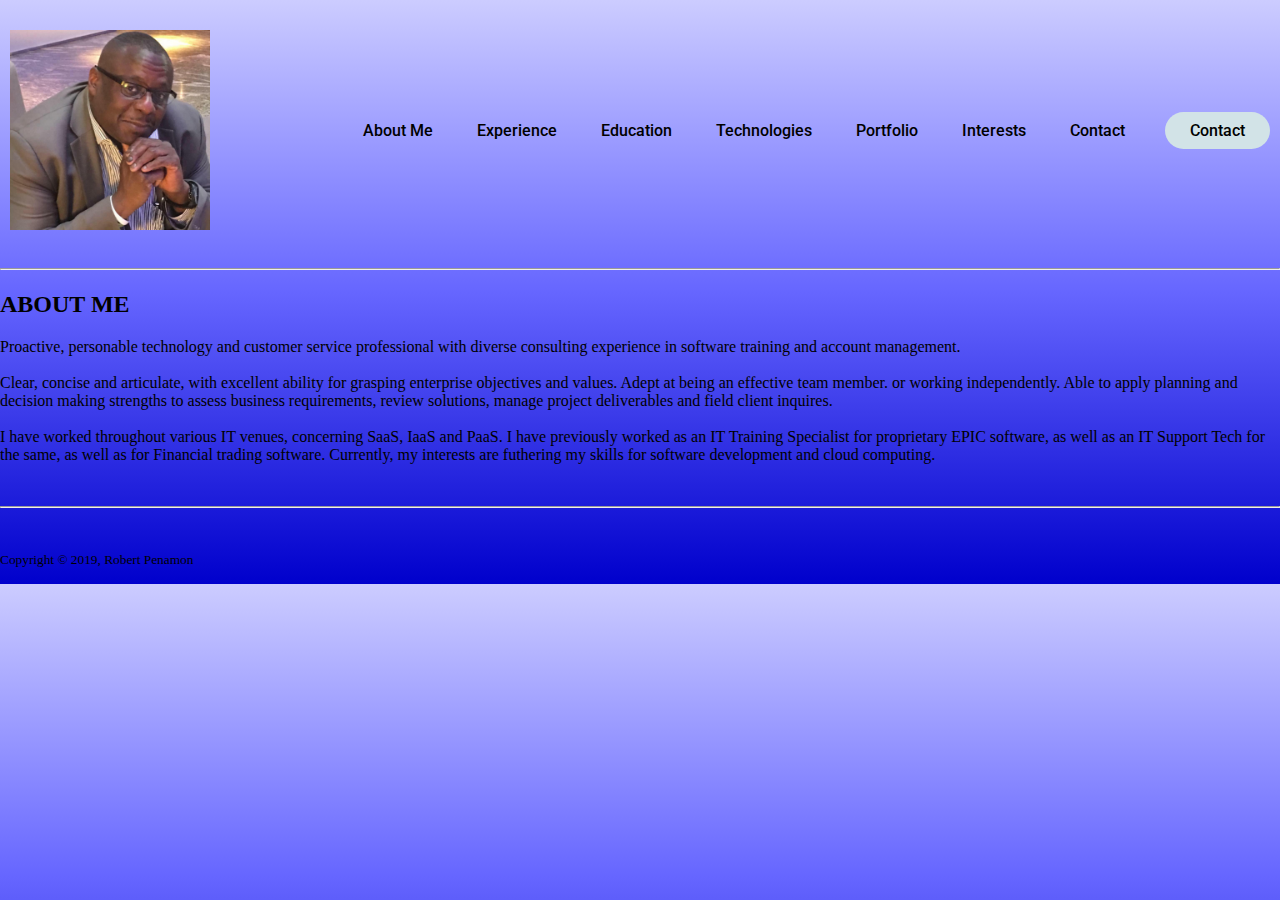
<file: aboutme.html>
<!DOCTYPE html>
<head>
    <meta charset="utf-8">
    <meta http-equiv="x-UA-Compatible" content="IE=edge">
    <title>aboutme</title>
    <meta name="description" content="">
    <meta name="viewport" content="width=device-width, initial-scale=1">
    <link rel="stylesheet" href="styles.css">

</head>
<body>
    <header>
        <img class="logo"src="robert1.jpg" alt="logo" height="200" width="200">
        <nav>
            <ul class="nav_links">
                <li><a href="aboutme.html">About Me</a></li>
                <li><a href="experience.html">Experience</a></li>
                <li><a href="education.html">Education</a></li>
                <li><a href="technologies.html">Technologies</a></li>
                <li><a href="portfolio.html">Portfolio</a></li>
                <li><a href="interests.html">Interests</a></li>
                <li><a href="contact.html">Contact</a></li>
            </ul>

        </nav>
        <a class="cta" href="#"><button>Contact</button></a>
      </header>
<hr>
   <!--The Image-->

   <h1></h1>

  <!---About Me-->
   <h1></h1>
<h2>ABOUT ME</h2>

<div>
  <P>Proactive, personable technology and customer service professional with diverse consulting experience in software training and account management.<br><br>
    Clear, concise and articulate, with excellent ability for grasping enterprise objectives and values. Adept at being an effective team member. or working independently.
    Able to apply planning and decision making strengths to assess business requirements, review solutions, manage project deliverables and field client inquires. <br><br>
    I have worked throughout various IT venues, concerning SaaS, IaaS and PaaS. I have previously worked as an IT Training Specialist for proprietary EPIC software,
     as well as an IT Support Tech for the same, as well as for Financial trading software.
     
     Currently, my interests are futhering my skills for software development and cloud computing.
    </P>
    <br>
    <hr>
 <br>
 <p>
  <small>Copyright &copy; 2019, Robert Penamon</small>
 </p>

</div>

  </body>
</html>
</file>
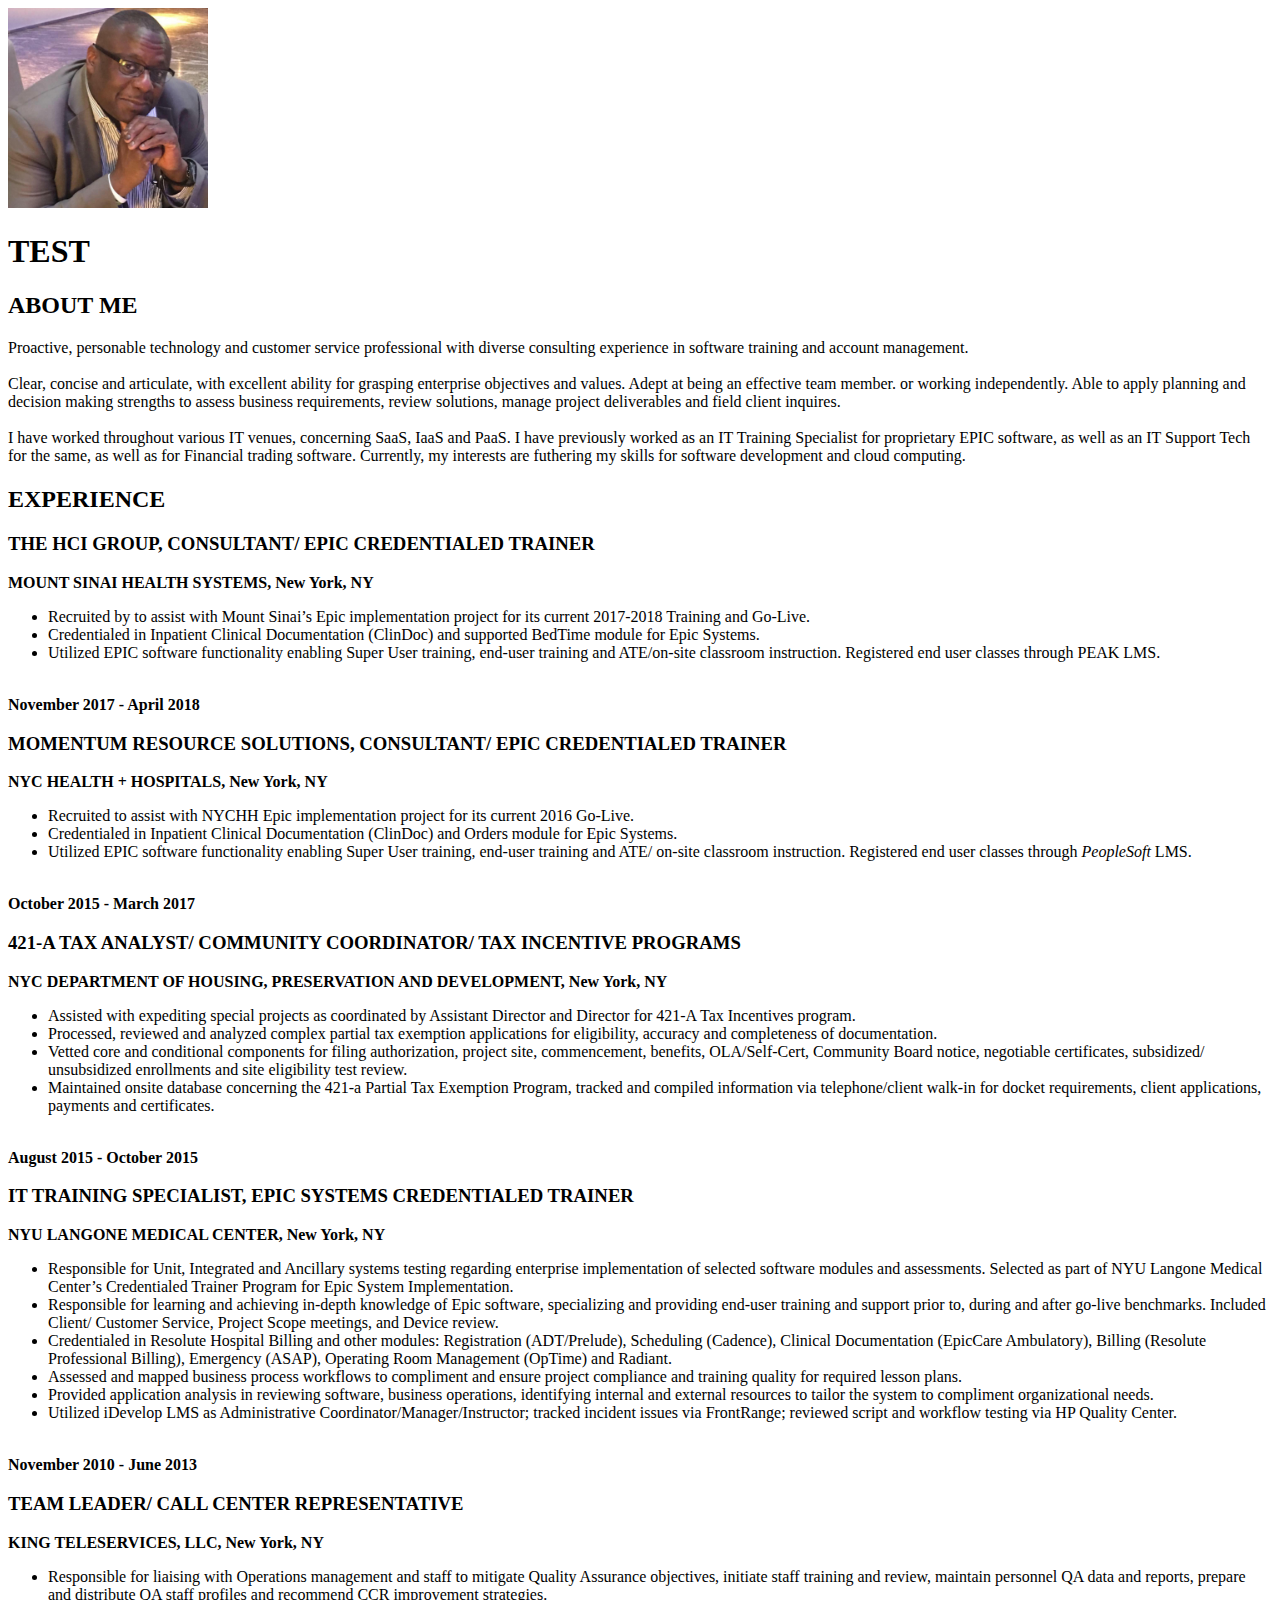
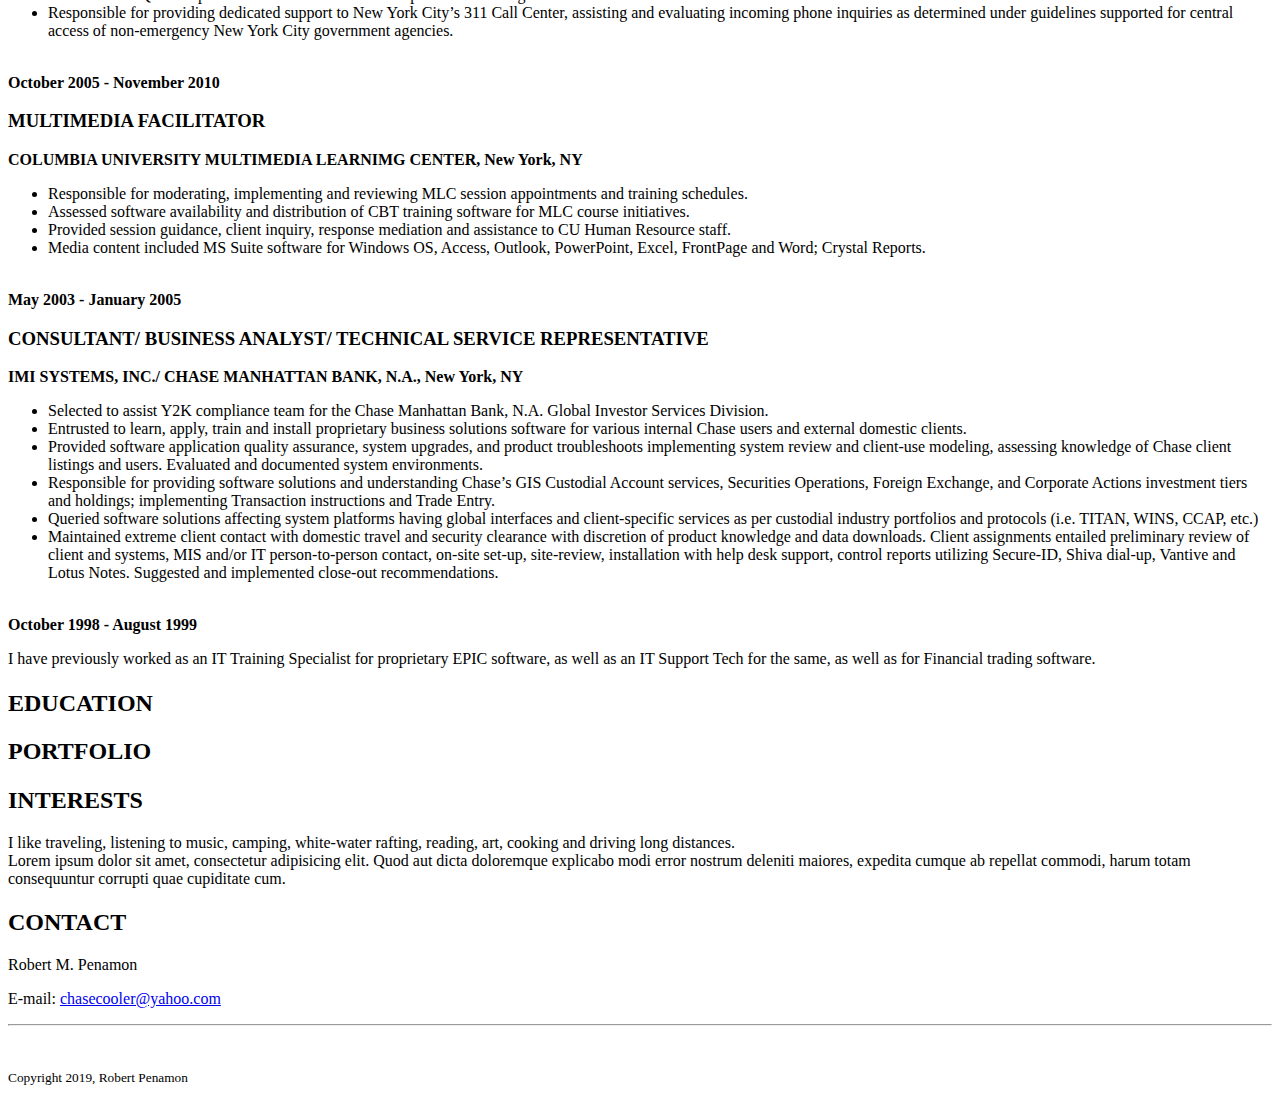
<file: aboutmetest.html>
<!DOCTYPE html>
<html lang="en" dir="ltr">
  <head>
     <meta charset="utf-8">
     <title>About Me Test</title>
    

    <style media="screen">



    </style>

  </head>

   <!--The Image-->

  <img src="robert1.jpg" alt="About Me Photo" height="200" width="200">
  <body>

   <h1>TEST</h1>


  <!---About Me-->
   <h1></h1>
<h2>ABOUT ME</h2>

<div>
  <P>Proactive, personable technology and customer service professional with diverse consulting experience in software training and account management.<br><br>
  Clear, concise and articulate, with excellent ability for grasping enterprise objectives and values. Adept at being an effective team member. or working independently.
  Able to apply planning and decision making strengths to assess business requirements, review solutions, manage project deliverables and field client inquires. <br><br>
  I have worked throughout various IT venues, concerning SaaS, IaaS and PaaS. I have previously worked as an IT Training Specialist for proprietary EPIC software,
   as well as an IT Support Tech for the same, as well as for Financial trading software.
   
   Currently, my interests are futhering my skills for software development and cloud computing.
  </P>
</div>


<!--- Experience-->
<h1></h1>

<h2>EXPERIENCE</h2>


<h3>THE HCI GROUP, CONSULTANT/ EPIC CREDENTIALED TRAINER</h3>

<div>
  <p><b>MOUNT SINAI HEALTH SYSTEMS, New York, NY</b>
    <ul>
      <li>Recruited by to assist with Mount Sinai’s Epic implementation project for its current 2017-2018 Training and Go-Live.</li>
      <li>Credentialed in Inpatient Clinical Documentation (ClinDoc) and supported BedTime module for Epic Systems.</li>
      <li>Utilized EPIC software functionality enabling Super User training, end-user training and ATE/on-site classroom instruction. Registered end user classes through PEAK LMS.</li>
    </ul>
    <br><b>November 2017 - April 2018</b>
  </p>
</div>


<h3>MOMENTUM RESOURCE SOLUTIONS, CONSULTANT/ EPIC CREDENTIALED TRAINER</h3>

<div>
  <p><b>NYC HEALTH + HOSPITALS, New York, NY</b>
    <ul>
      <li>Recruited to assist with NYCHH Epic implementation project for its current 2016 Go-Live.</li>
      <li>Credentialed in Inpatient Clinical Documentation (ClinDoc) and Orders module for Epic Systems.</li>
      <li>Utilized EPIC software functionality enabling Super User training, end-user training and ATE/ on-site classroom instruction. Registered end user classes through <i>PeopleSoft</i> LMS.</li>
    </ul>
    <br><b>October 2015 - March 2017</b>
  </p>

</div>


<h3>421-A TAX ANALYST/ COMMUNITY COORDINATOR/ TAX INCENTIVE PROGRAMS</h3>

<div>
  <p><b>NYC DEPARTMENT OF HOUSING, PRESERVATION AND DEVELOPMENT, New York, NY</b>
    <ul>
      <li>Assisted with expediting special projects as coordinated by Assistant Director and Director for 421-A Tax Incentives program.</li>
      <li>Processed, reviewed and analyzed complex partial tax exemption applications for eligibility, accuracy and completeness of documentation.</li>
      <li>Vetted core and conditional components for filing authorization, project site, commencement, benefits, OLA/Self-Cert, Community Board notice, negotiable certificates, subsidized/ unsubsidized enrollments and site eligibility test review.</li>
      <li>Maintained onsite database concerning the 421-a Partial Tax Exemption Program, tracked and compiled information via telephone/client walk-in for docket requirements, client applications, payments and certificates.</li>
    </ul>
    <br><b>August 2015 - October 2015</b>
  </p>
</div>


<h3>IT TRAINING SPECIALIST, EPIC SYSTEMS CREDENTIALED TRAINER</h3>

<div>
  <p><b>NYU LANGONE MEDICAL CENTER, New York, NY</b>
   <ul>
     <li>Responsible for Unit, Integrated and Ancillary systems testing regarding enterprise implementation of selected software modules and assessments. Selected as part of NYU Langone Medical Center’s Credentialed Trainer Program for Epic System Implementation.</li>
     <li>Responsible for learning and achieving in-depth knowledge of Epic software, specializing and providing end-user training and support prior to, during and after go-live benchmarks. Included Client/ Customer Service, Project Scope meetings, and Device review.</li>
     <li>Credentialed in Resolute Hospital Billing and other modules: Registration (ADT/Prelude), Scheduling (Cadence), Clinical Documentation (EpicCare Ambulatory), Billing (Resolute Professional Billing), Emergency (ASAP), Operating Room Management (OpTime) and Radiant.</li>
     <li>Assessed and mapped business process workflows to compliment and ensure project compliance and training quality for required lesson plans.</li>
     <li>Provided application analysis in reviewing software, business operations, identifying internal and external resources to tailor the system to compliment organizational needs.</li>
     <li>Utilized iDevelop LMS as Administrative Coordinator/Manager/Instructor; tracked incident issues via FrontRange; reviewed script and workflow testing via HP Quality Center.</li>
    </ul>
    <br><b>November 2010 - June 2013</b>
  </p>
</div>


<h3>TEAM LEADER/ CALL CENTER REPRESENTATIVE</h3>

<div>
  <p>
    <b>KING TELESERVICES, LLC, New York, NY</b>
    <ul>
      <li>Responsible for liaising with Operations management and staff to mitigate Quality Assurance objectives, initiate staff training and review, maintain personnel QA data and reports, prepare and distribute QA staff profiles and recommend CCR improvement strategies.</li>
      <li>Responsible for providing dedicated support to New York City’s 311 Call Center, assisting and evaluating incoming phone inquiries as determined under guidelines supported for central access of non-emergency New York City government agencies.</li>
    </ul>
    <br><b>October 2005 - November 2010</b>
  </p>
</div>


<h3>MULTIMEDIA FACILITATOR</h3>

<div>
  <p><b>COLUMBIA UNIVERSITY MULTIMEDIA LEARNIMG CENTER, New York, NY</b>
    <ul>
      <li>Responsible for moderating, implementing and reviewing MLC session appointments and training schedules.</li>
      <li>Assessed software availability and distribution of CBT training software for MLC course initiatives.</li>
      <li>Provided session guidance, client inquiry, response mediation and assistance to CU Human Resource staff.</li>
      <li>Media content included MS Suite software for Windows OS, Access, Outlook, PowerPoint, Excel, FrontPage and Word; Crystal Reports.</li>
    </ul>
    <br><b>May 2003 - January 2005</b>
  </p>
</div>
    
    
<h3>CONSULTANT/ BUSINESS ANALYST/ TECHNICAL SERVICE REPRESENTATIVE</h3>

<div>
  <p><b>IMI SYSTEMS, INC./ CHASE MANHATTAN BANK, N.A., New York, NY</b>
    <ul>
      <li>Selected to assist Y2K compliance team for the Chase Manhattan Bank, N.A. Global Investor Services Division.</li>
      <li>Entrusted to learn, apply, train and install proprietary business solutions software for various internal Chase users and external domestic clients.</li>
      <li>Provided software application quality assurance, system upgrades, and product troubleshoots implementing system review and client-use modeling, assessing knowledge of Chase client listings and users. Evaluated and documented system environments.</li>
      <li>Responsible for providing software solutions and understanding Chase’s GIS Custodial Account services, Securities Operations, Foreign Exchange, and Corporate Actions investment tiers and holdings; implementing Transaction instructions and Trade Entry.</li>
      <li>Queried software solutions affecting system platforms having global interfaces and client-specific services as per custodial industry portfolios and protocols (i.e. TITAN, WINS, CCAP, etc.)</li>
      <li>Maintained extreme client contact with domestic travel and security clearance with discretion of product knowledge and data downloads. Client assignments entailed preliminary review of client and systems, MIS and/or IT person-to-person contact, on-site set-up, site-review, installation with help desk support, control reports utilizing Secure-ID, Shiva dial-up, Vantive and Lotus Notes. Suggested and implemented close-out recommendations.</li>
    </ul>
    <br><b>October 1998 - August 1999</b>
  </p>
</div>


<p>I have previously worked as an IT Training Specialist for proprietary EPIC software, as well as an IT Support Tech for the same, as well as for Financial trading software.</p>

<!---Education -->
<h1></h1>
<h2>EDUCATION</h2>


<p></p>

<!---Portfolio-->

<h1></h1>
<h2>PORTFOLIO</h2>

<p></p>
<!---Interests-->

<h1></h1>
<h2>INTERESTS</h2>

<div>
  <p>I like traveling, listening to music, camping, white-water rafting, reading, art, cooking and driving long distances.
    <br>
    Lorem ipsum dolor sit amet, consectetur adipisicing elit. Quod aut dicta doloremque explicabo modi error nostrum deleniti maiores, expedita cumque ab repellat commodi, harum totam consequuntur corrupti quae cupiditate cum.
    <br>

  </p>
</div>

 <!---Contact-->
<h1></h1>
<h2>CONTACT</h2>

<p>Robert M. Penamon</p>
<p>E-mail: <a href="mailto:chasecooler@yahoo.com">chasecooler@yahoo.com</a></p>
<hr>
<br>
<p>
  <small>Copyright 2019, Robert Penamon</small>
</p>


  </body>
</html>

  </body>
</html>
</file>
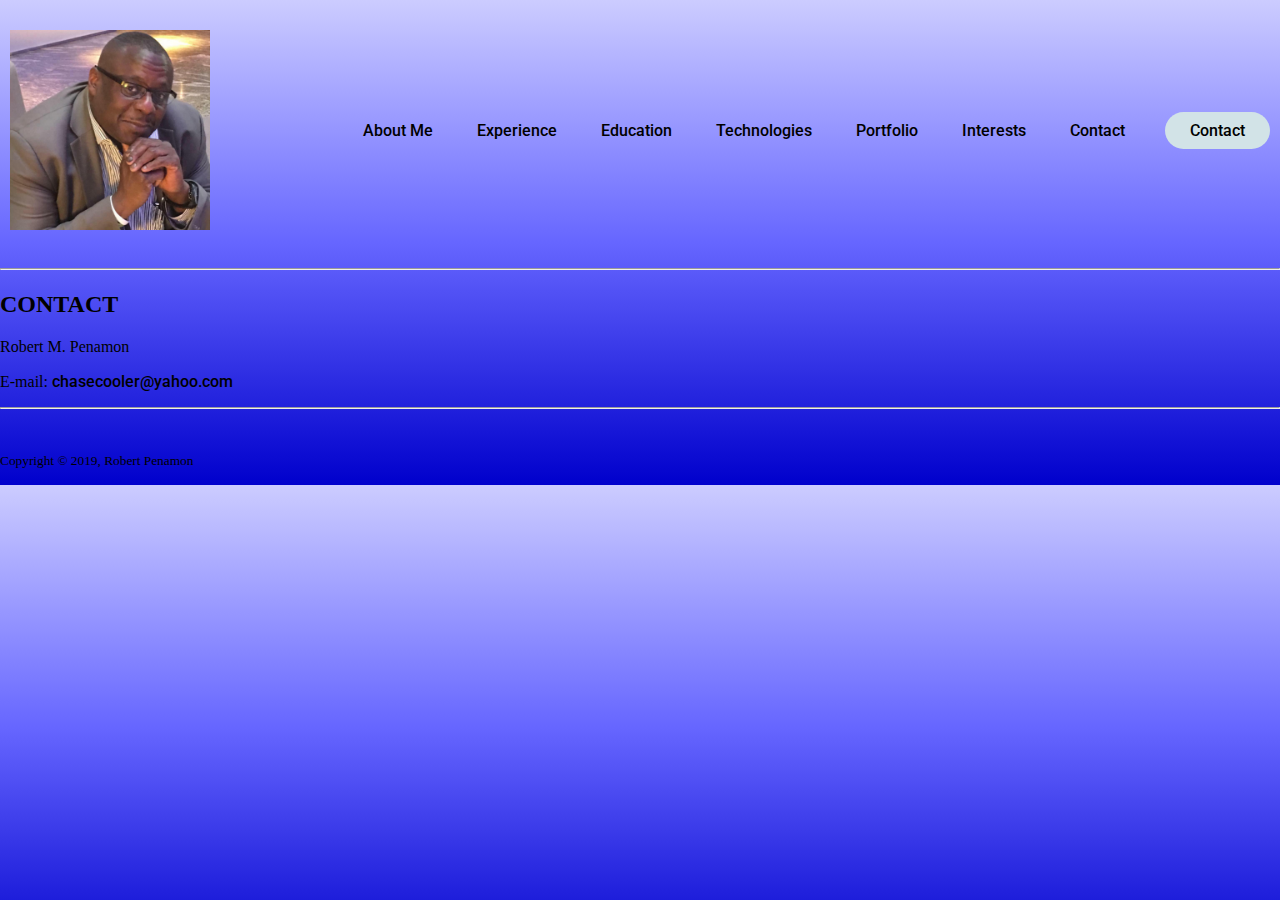
<file: contact.html>
<!DOCTYPE html>
<head>
    <meta charset="utf-8">
    <meta http-equiv="x-UA-Compatible" content="IE=edge">
    <title>contact</title>
    <meta name="description" content="">
    <meta name="viewport" content="width=device-width, initial-scale=1">
    <link rel="stylesheet" href="styles.css">

</head>
<body>
    <header>
        <img class="logo"src="robert1.jpg" alt="logo" height="200" width="200">
        <nav>
            <ul class="nav_links">
                <li><a href="aboutme.html">About Me</a></li>
                <li><a href="experience.html">Experience</a></li>
                <li><a href="education.html">Education</a></li>
                <li><a href="technologies.html">Technologies</a></li>
                <li><a href="portfolio.html">Portfolio</a></li>
                <li><a href="interests.html">Interests</a></li>
                <li><a href="contact.html">Contact</a></li>
            </ul>

        </nav>
        <a class="cta" href="#"><button>Contact</button></a>
      </header>
      <hr>

   <!--The Image-->

   <h1></h1>

  <!---Contact-->
<h1></h1>
<h2>CONTACT</h2>

<div>
 <p>Robert M. Penamon</p>
 <p>E-mail: <a href="mailto:chasecooler@yahoo.com">chasecooler@yahoo.com</a></p>
 <hr>
 <br>
 <p>
  <small>Copyright &copy; 2019, Robert Penamon</small>
 </p>
</div>

  </body>
</html>
</file>
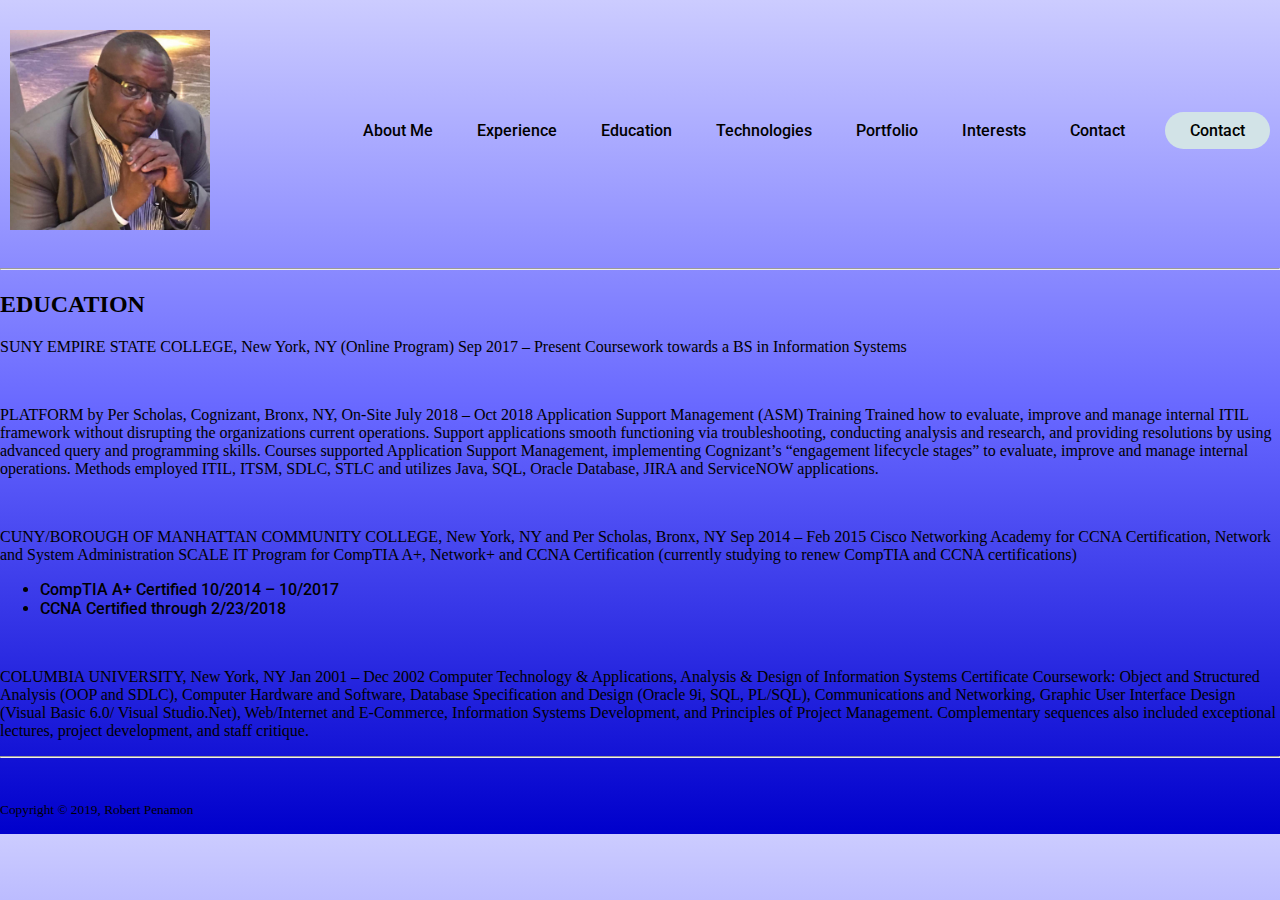
<file: education.html>
<!DOCTYPE html>
<head>
    <meta charset="utf-8">
    <meta http-equiv="x-UA-Compatible" content="IE=edge">
    <title>education</title>
    <meta name="description" content="">
    <meta name="viewport" content="width=device-width, initial-scale=1">
    <link rel="stylesheet" href="styles.css">

</head>
<body>
    <header>
        <img class="logo"src="robert1.jpg" alt="logo" height="200" width="200">
        <nav>
            <ul class="nav_links">
                <li><a href="aboutme.html">About Me</a></li>
                <li><a href="experience.html">Experience</a></li>
                <li><a href="education.html">Education</a></li>
                <li><a href="technologies.html">Technologies</a></li>
                <li><a href="portfolio.html">Portfolio</a></li>
                <li><a href="interests.html">Interests</a></li>
                <li><a href="contact.html">Contact</a></li>
            </ul>

        </nav>
        <a class="cta" href="#"><button>Contact</button></a>
      </header>
      <hr>

  <!--The Image-->

 <h1></h1>

 <!---Education -->
<h1></h1>
<h2>EDUCATION</h2>

<div>
<p>SUNY EMPIRE STATE COLLEGE, New York, NY (Online Program)					Sep 2017 – Present
    Coursework towards a BS in Information Systems</p>
<br>
  <p>
     PLATFORM by Per Scholas, Cognizant, Bronx, NY, On-Site                                                                                       July 2018 – Oct 2018
     Application Support Management (ASM) Training
     Trained how to evaluate, improve and manage internal ITIL framework without disrupting the organizations current operations. Support applications smooth functioning via troubleshooting, conducting analysis and research, and providing resolutions by using advanced query and programming skills. Courses supported Application Support Management, implementing Cognizant’s “engagement lifecycle stages” to evaluate, improve and manage internal operations. Methods employed ITIL, ITSM, SDLC, STLC and utilizes Java, SQL, Oracle Database, JIRA and ServiceNOW applications.
  </p>
<br>
  <p>
      CUNY/BOROUGH OF MANHATTAN COMMUNITY COLLEGE, New York, NY and Per Scholas, Bronx, NY	Sep 2014 – Feb 2015
      Cisco Networking Academy for CCNA Certification, Network and System Administration
      SCALE IT Program for CompTIA A+, Network+ and CCNA Certification (currently studying to renew CompTIA and CCNA certifications)
      <ul>
        <li>CompTIA A+ Certified 10/2014 – 10/2017</li>
        <li>CCNA Certified through 2/23/2018</li>
      </ul>
  </p>
<br>
<p>
    COLUMBIA UNIVERSITY, New York, NY								Jan 2001 – Dec 2002
    Computer Technology & Applications, Analysis & Design of Information Systems Certificate
    Coursework: Object and Structured Analysis (OOP and SDLC), Computer Hardware and Software, Database Specification and Design (Oracle 9i, SQL, PL/SQL), Communications and Networking, Graphic User Interface Design (Visual Basic 6.0/ Visual Studio.Net), Web/Internet and E-Commerce, Information Systems Development, and Principles of Project Management. Complementary sequences also included exceptional lectures, project development, and staff critique.
</p>

  <hr>
  <br>
  <p>
  <small>Copyright &copy; 2019, Robert Penamon</small>
  </p>
 </div>
  
  </body>
</html>
</file>
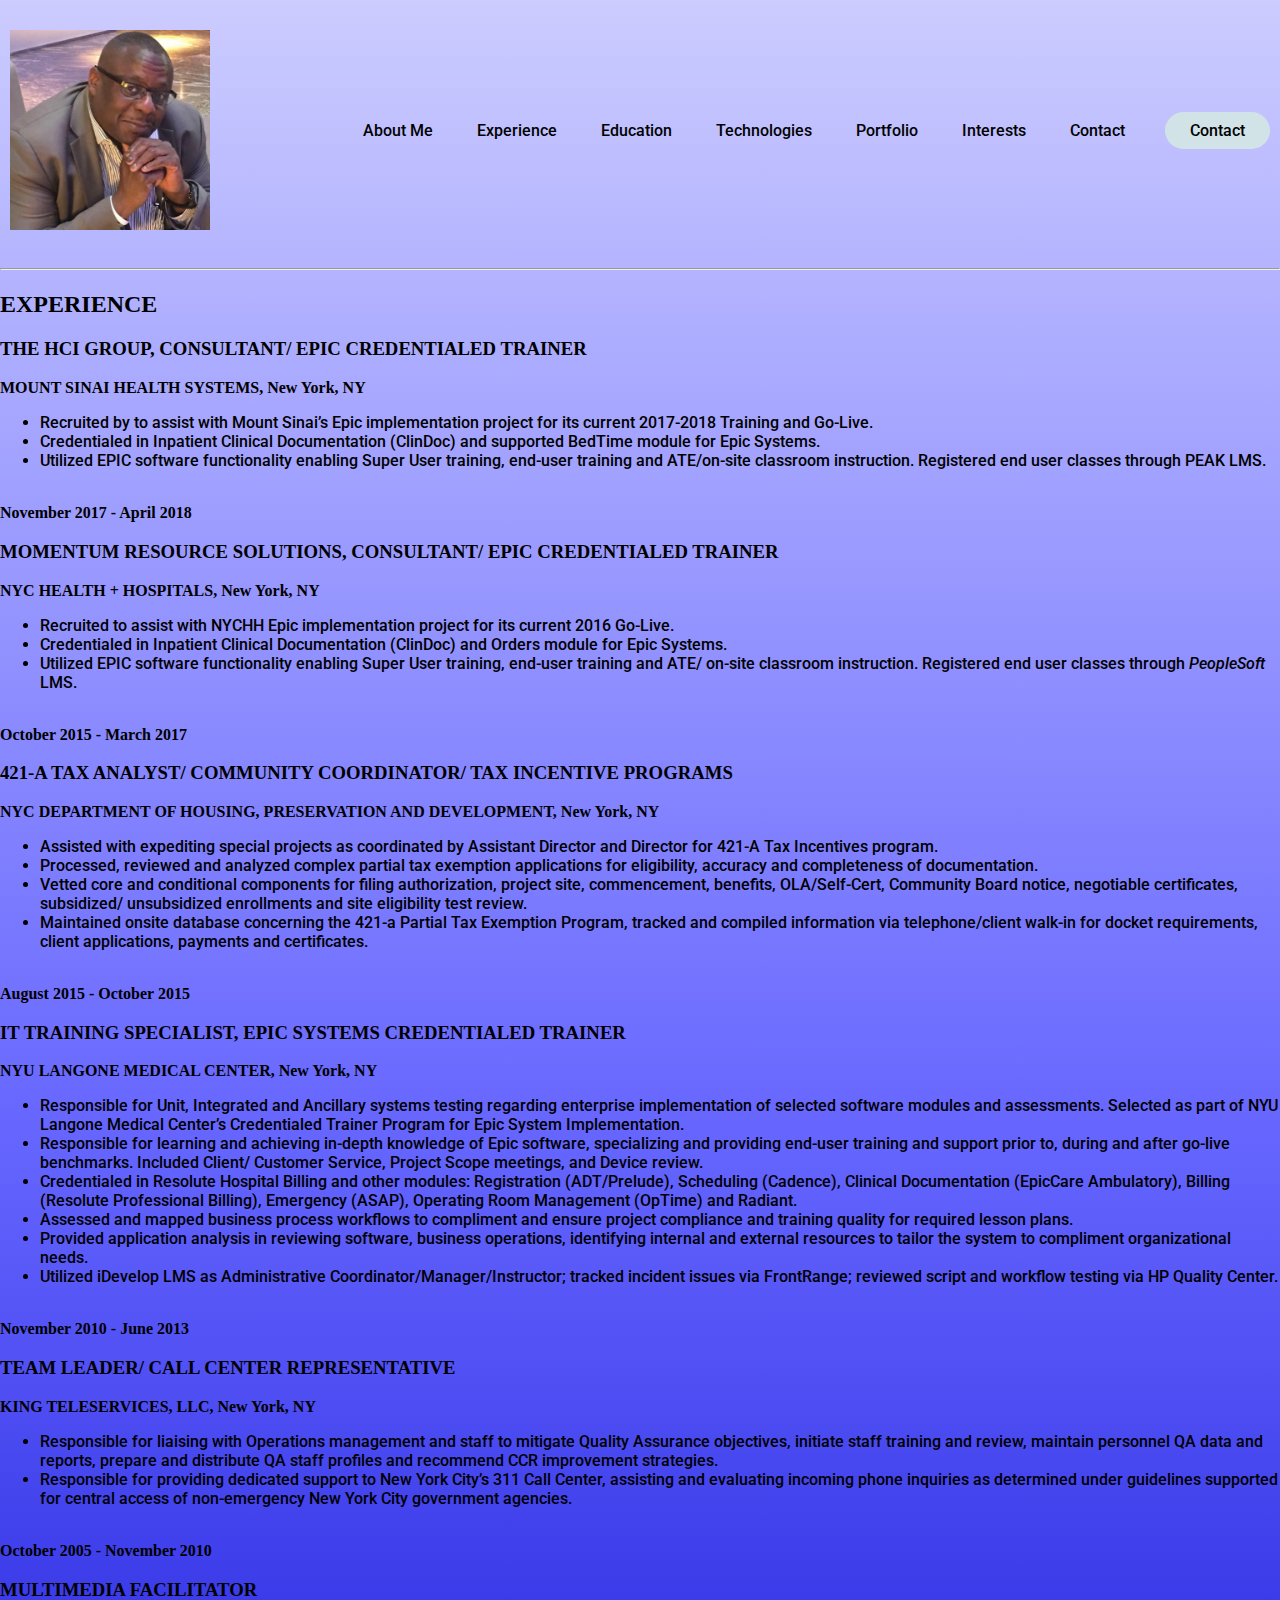
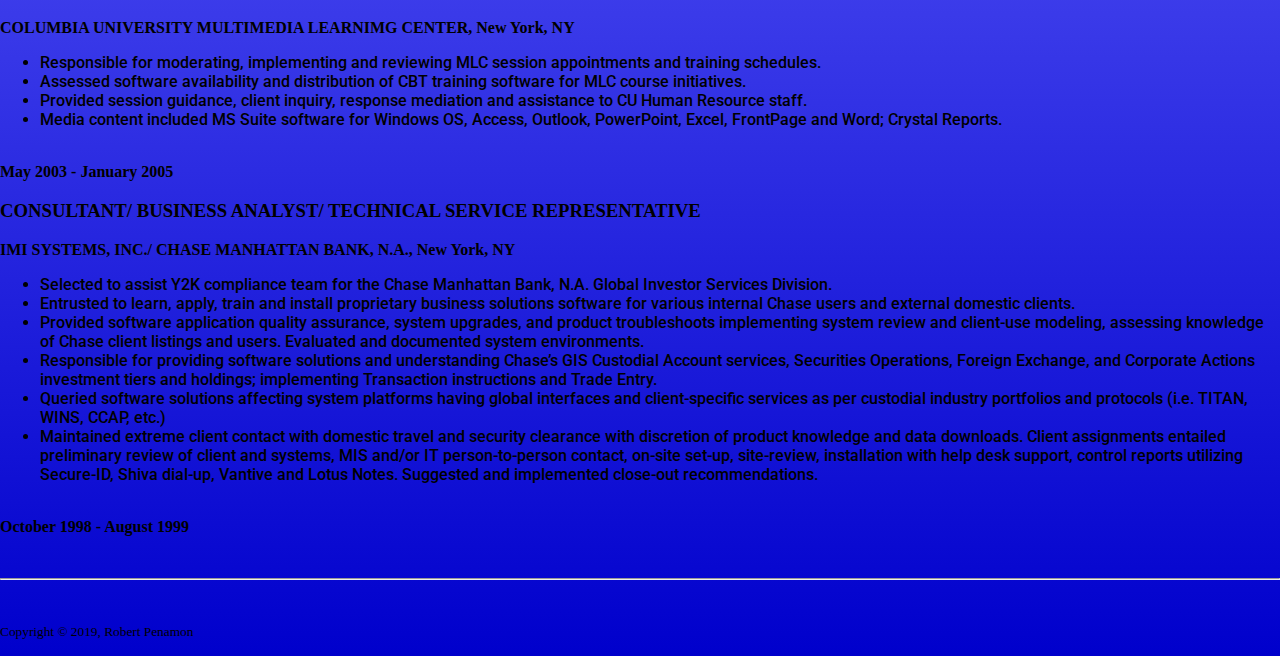
<file: experience.html>
<!DOCTYPE html>
<head>
    <meta charset="utf-8">
    <meta http-equiv="x-UA-Compatible" content="IE=edge">
    <title>experience</title>
    <meta name="description" content="">
    <meta name="viewport" content="width=device-width, initial-scale=1">
    <link rel="stylesheet" href="styles.css">

</head>
<body>
    <header>
        <img class="logo"src="robert1.jpg" alt="logo" height="200" width="200">
        <nav>
            <ul class="nav_links">
                <li><a href="aboutme.html">About Me</a></li>
                <li><a href="experience.html">Experience</a></li>
                <li><a href="education.html">Education</a></li>
                <li><a href="technologies.html">Technologies</a></li>
                <li><a href="portfolio.html">Portfolio</a></li>
                <li><a href="interests.html">Interests</a></li>
                <li><a href="contact.html">Contact</a></li>
            </ul>

        </nav>
        <a class="cta" href="#"><button>Contact</button></a>
      </header>
  <hr>

  <!--The Image-->

<h1></h1>

<!--- Experience-->
<h1></h1>

<h2>EXPERIENCE</h2>


<h3>THE HCI GROUP, CONSULTANT/ EPIC CREDENTIALED TRAINER</h3>

<div>
  <p><b>MOUNT SINAI HEALTH SYSTEMS, New York, NY</b>
    <ul>
      <li>Recruited by to assist with Mount Sinai’s Epic implementation project for its current 2017-2018 Training and Go-Live.</li>
      <li>Credentialed in Inpatient Clinical Documentation (ClinDoc) and supported BedTime module for Epic Systems.</li>
      <li>Utilized EPIC software functionality enabling Super User training, end-user training and ATE/on-site classroom instruction. Registered end user classes through PEAK LMS.</li>
    </ul>
    <br><b>November 2017 - April 2018</b>
  </p>
</div>


<h3>MOMENTUM RESOURCE SOLUTIONS, CONSULTANT/ EPIC CREDENTIALED TRAINER</h3>

<div>
  <p><b>NYC HEALTH + HOSPITALS, New York, NY</b>
    <ul>
      <li>Recruited to assist with NYCHH Epic implementation project for its current 2016 Go-Live.</li>
      <li>Credentialed in Inpatient Clinical Documentation (ClinDoc) and Orders module for Epic Systems.</li>
      <li>Utilized EPIC software functionality enabling Super User training, end-user training and ATE/ on-site classroom instruction. Registered end user classes through <i>PeopleSoft</i> LMS.</li>
    </ul>
    <br><b>October 2015 - March 2017</b>
  </p>

</div>


<h3>421-A TAX ANALYST/ COMMUNITY COORDINATOR/ TAX INCENTIVE PROGRAMS</h3>

<div>
  <p><b>NYC DEPARTMENT OF HOUSING, PRESERVATION AND DEVELOPMENT, New York, NY</b>
    <ul>
      <li>Assisted with expediting special projects as coordinated by Assistant Director and Director for 421-A Tax Incentives program.</li>
      <li>Processed, reviewed and analyzed complex partial tax exemption applications for eligibility, accuracy and completeness of documentation.</li>
      <li>Vetted core and conditional components for filing authorization, project site, commencement, benefits, OLA/Self-Cert, Community Board notice, negotiable certificates, subsidized/ unsubsidized enrollments and site eligibility test review.</li>
      <li>Maintained onsite database concerning the 421-a Partial Tax Exemption Program, tracked and compiled information via telephone/client walk-in for docket requirements, client applications, payments and certificates.</li>
    </ul>
    <br><b>August 2015 - October 2015</b>
  </p>
</div>


<h3>IT TRAINING SPECIALIST, EPIC SYSTEMS CREDENTIALED TRAINER</h3>

<div>
  <p><b>NYU LANGONE MEDICAL CENTER, New York, NY</b>
   <ul>
     <li>Responsible for Unit, Integrated and Ancillary systems testing regarding enterprise implementation of selected software modules and assessments. Selected as part of NYU Langone Medical Center’s Credentialed Trainer Program for Epic System Implementation.</li>
     <li>Responsible for learning and achieving in-depth knowledge of Epic software, specializing and providing end-user training and support prior to, during and after go-live benchmarks. Included Client/ Customer Service, Project Scope meetings, and Device review.</li>
     <li>Credentialed in Resolute Hospital Billing and other modules: Registration (ADT/Prelude), Scheduling (Cadence), Clinical Documentation (EpicCare Ambulatory), Billing (Resolute Professional Billing), Emergency (ASAP), Operating Room Management (OpTime) and Radiant.</li>
     <li>Assessed and mapped business process workflows to compliment and ensure project compliance and training quality for required lesson plans.</li>
     <li>Provided application analysis in reviewing software, business operations, identifying internal and external resources to tailor the system to compliment organizational needs.</li>
     <li>Utilized iDevelop LMS as Administrative Coordinator/Manager/Instructor; tracked incident issues via FrontRange; reviewed script and workflow testing via HP Quality Center.</li>
    </ul>
    <br><b>November 2010 - June 2013</b>
  </p>
</div>


<h3>TEAM LEADER/ CALL CENTER REPRESENTATIVE</h3>

<div>
  <p>
    <b>KING TELESERVICES, LLC, New York, NY</b>
    <ul>
      <li>Responsible for liaising with Operations management and staff to mitigate Quality Assurance objectives, initiate staff training and review, maintain personnel QA data and reports, prepare and distribute QA staff profiles and recommend CCR improvement strategies.</li>
      <li>Responsible for providing dedicated support to New York City’s 311 Call Center, assisting and evaluating incoming phone inquiries as determined under guidelines supported for central access of non-emergency New York City government agencies.</li>
    </ul>
    <br><b>October 2005 - November 2010</b>
  </p>
</div>


<h3>MULTIMEDIA FACILITATOR</h3>

<div>
  <p><b>COLUMBIA UNIVERSITY MULTIMEDIA LEARNIMG CENTER, New York, NY</b>
    <ul>
      <li>Responsible for moderating, implementing and reviewing MLC session appointments and training schedules.</li>
      <li>Assessed software availability and distribution of CBT training software for MLC course initiatives.</li>
      <li>Provided session guidance, client inquiry, response mediation and assistance to CU Human Resource staff.</li>
      <li>Media content included MS Suite software for Windows OS, Access, Outlook, PowerPoint, Excel, FrontPage and Word; Crystal Reports.</li>
    </ul>
    <br><b>May 2003 - January 2005</b>
  </p>
</div>
    
    
<h3>CONSULTANT/ BUSINESS ANALYST/ TECHNICAL SERVICE REPRESENTATIVE</h3>

<div>
  <p><b>IMI SYSTEMS, INC./ CHASE MANHATTAN BANK, N.A., New York, NY</b>
    <ul>
      <li>Selected to assist Y2K compliance team for the Chase Manhattan Bank, N.A. Global Investor Services Division.</li>
      <li>Entrusted to learn, apply, train and install proprietary business solutions software for various internal Chase users and external domestic clients.</li>
      <li>Provided software application quality assurance, system upgrades, and product troubleshoots implementing system review and client-use modeling, assessing knowledge of Chase client listings and users. Evaluated and documented system environments.</li>
      <li>Responsible for providing software solutions and understanding Chase’s GIS Custodial Account services, Securities Operations, Foreign Exchange, and Corporate Actions investment tiers and holdings; implementing Transaction instructions and Trade Entry.</li>
      <li>Queried software solutions affecting system platforms having global interfaces and client-specific services as per custodial industry portfolios and protocols (i.e. TITAN, WINS, CCAP, etc.)</li>
      <li>Maintained extreme client contact with domestic travel and security clearance with discretion of product knowledge and data downloads. Client assignments entailed preliminary review of client and systems, MIS and/or IT person-to-person contact, on-site set-up, site-review, installation with help desk support, control reports utilizing Secure-ID, Shiva dial-up, Vantive and Lotus Notes. Suggested and implemented close-out recommendations.</li>
    </ul>
    <br><b>October 1998 - August 1999</b>
  </p>
  <br>
  <hr>
  <br>
  <p>
   <small>Copyright &copy; 2019, Robert Penamon</small>
  </p>

</div>

  </body>
</html>
</file>
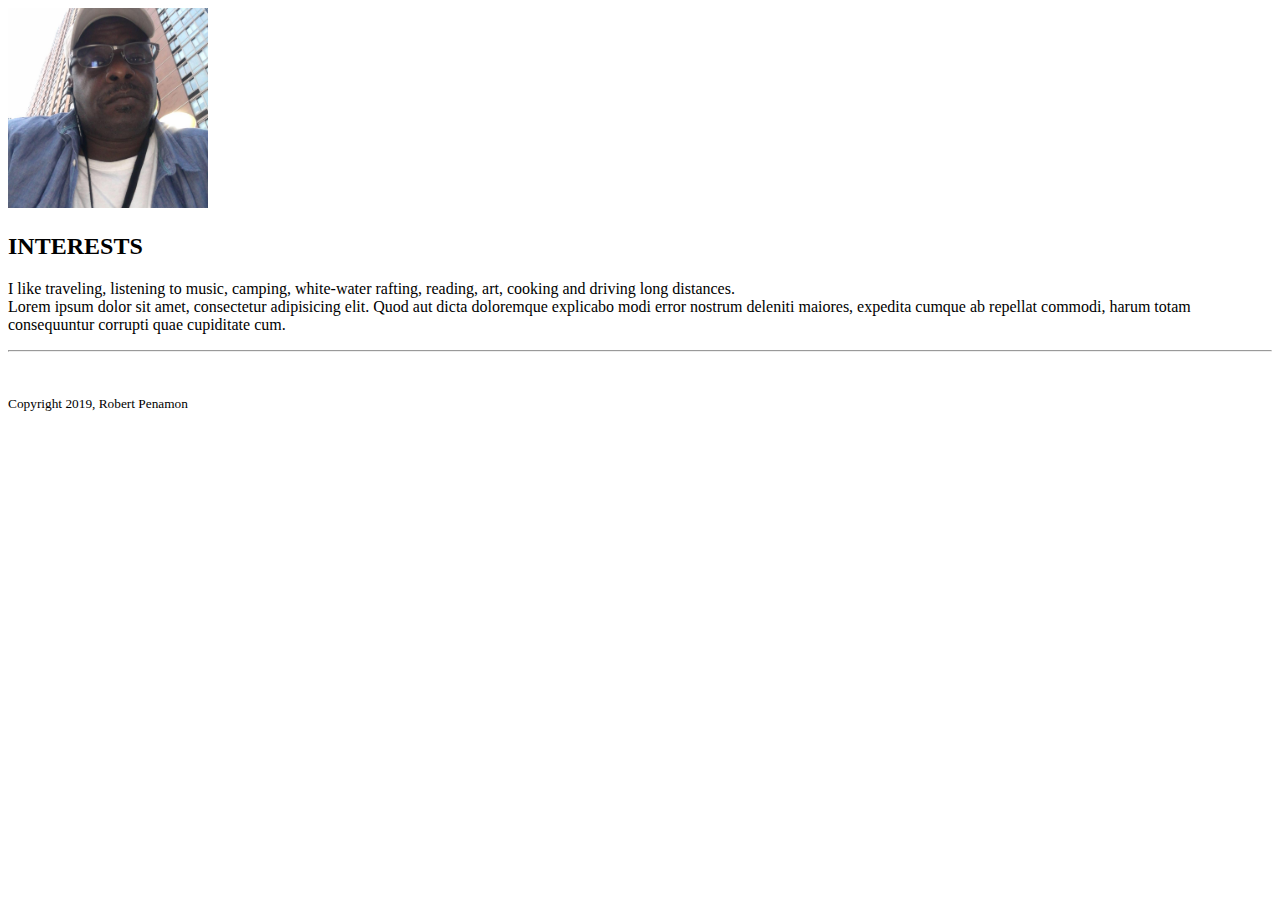
<file: interests.html>
<!DOCTYPE html>
<html lang="en" dir="ltr">
  <head>
     <meta charset="utf-8">
     <title>Interests</title>
    

    <style media="screen">



    </style>

  </head>

   <!--The Image-->

  <img src="robert5.jpg" alt="About Me Photo" height="200" width="200">
  <body>

   <h1></h1>


  <!---Interests-->

<h1></h1>
<h2>INTERESTS</h2>

<div>
  <p>I like traveling, listening to music, camping, white-water rafting, reading, art, cooking and driving long distances.
    <br>
    Lorem ipsum dolor sit amet, consectetur adipisicing elit. Quod aut dicta doloremque explicabo modi error nostrum deleniti maiores, expedita cumque ab repellat commodi, harum totam consequuntur corrupti quae cupiditate cum.
    <br>
  </p>
  <hr>
 <br>
 <p>
  <small>Copyright 2019, Robert Penamon</small>
 </p>
</div>

  </body>
</html>
</file>
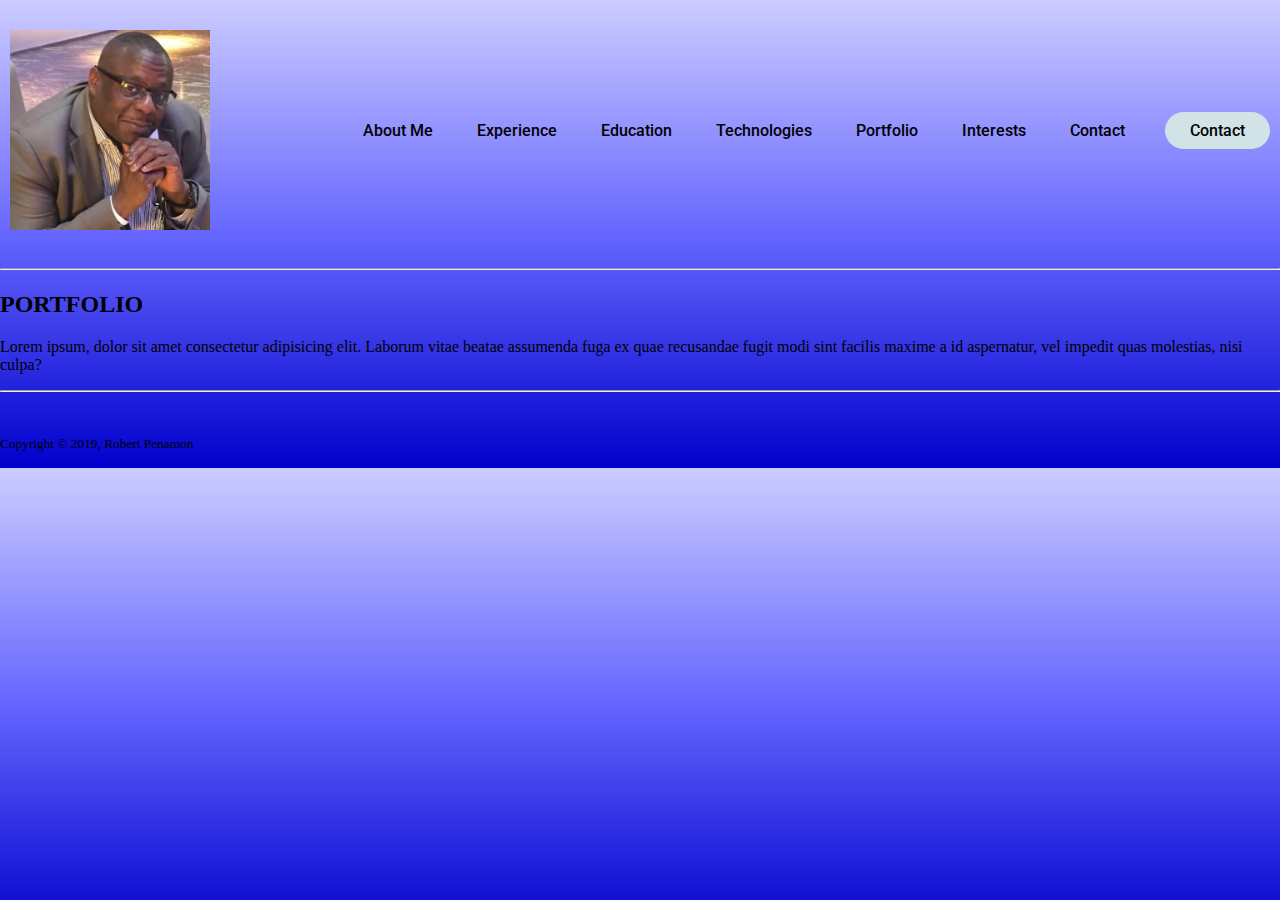
<file: portfolio.html>
<!DOCTYPE html>
<head>
    <meta charset="utf-8">
    <meta http-equiv="x-UA-Compatible" content="IE=edge">
    <title>portfolio</title>
    <meta name="description" content="">
    <meta name="viewport" content="width=device-width, initial-scale=1">
    <link rel="stylesheet" href="styles.css">

</head>
<body>
    <header>
        <img class="logo"src="robert1.jpg" alt="logo" height="200" width="200">
        <nav>
            <ul class="nav_links">
                <li><a href="aboutme.html">About Me</a></li>
                <li><a href="experience.html">Experience</a></li>
                <li><a href="education.html">Education</a></li>
                <li><a href="technologies.html">Technologies</a></li>
                <li><a href="portfolio.html">Portfolio</a></li>
                <li><a href="interests.html">Interests</a></li>
                <li><a href="contact.html">Contact</a></li>
            </ul>

        </nav>
        <a class="cta" href="#"><button>Contact</button></a>
      </header>
      <hr>

   <!--The Image-->

   <h1></h1>


  <!---Portfolio-->

<h1></h1>
<h2>PORTFOLIO</h2>

<div>
    <p>
        Lorem ipsum, dolor sit amet consectetur adipisicing elit. Laborum vitae beatae assumenda fuga ex quae recusandae fugit modi sint facilis maxime a id aspernatur, vel impedit quas molestias, nisi culpa?
    </p>
<hr>
 <br>
 <p>
  <small>Copyright &copy; 2019, Robert Penamon</small>
 </p>

</div>


  </body>
</html>
</file>
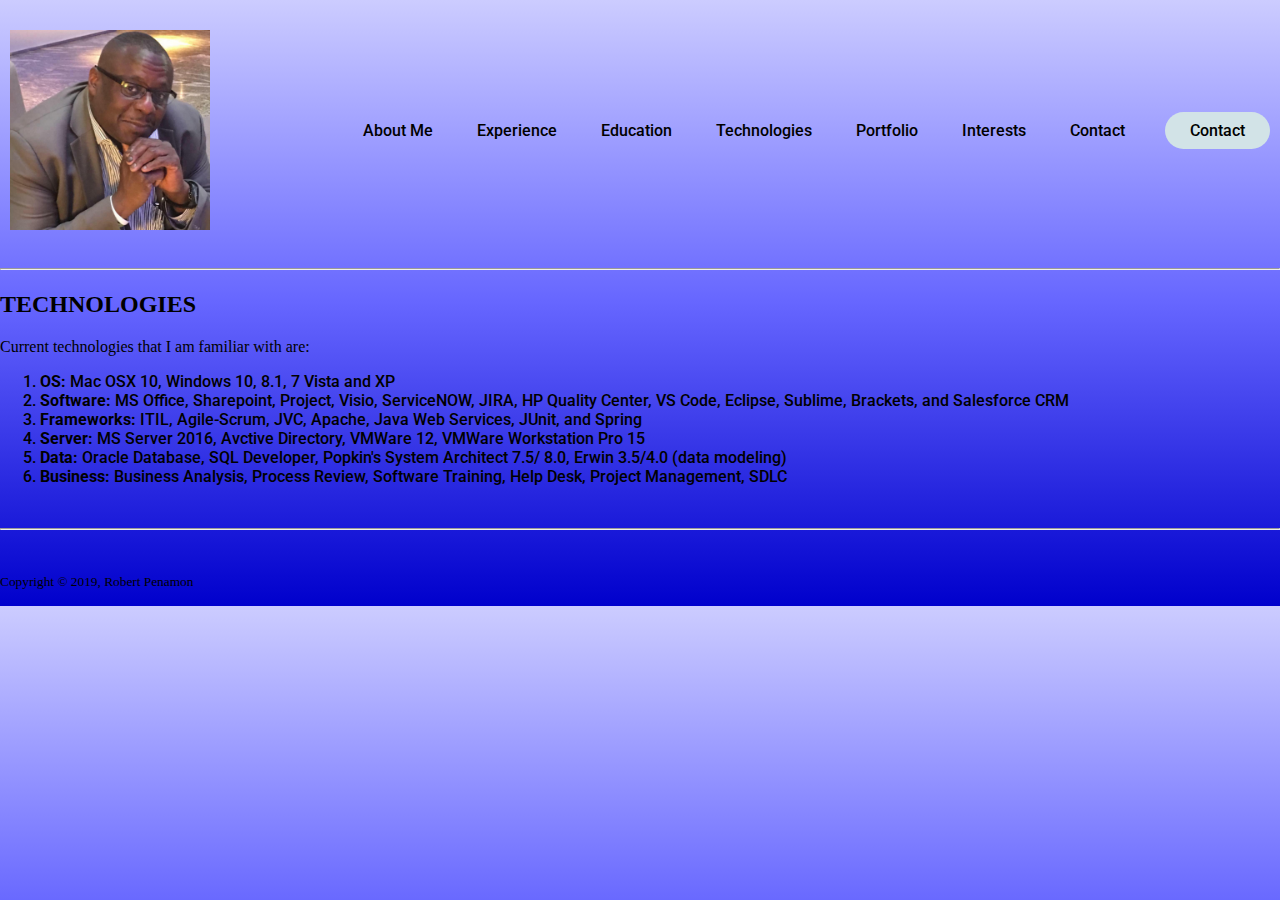
<file: technologies.html>
<!DOCTYPE html>
<head>
    <meta charset="utf-8">
    <meta http-equiv="x-UA-Compatible" content="IE=edge">
    <title>technologies</title>
    <meta name="description" content="">
    <meta name="viewport" content="width=device-width, initial-scale=1">
    <link rel="stylesheet" href="styles.css">

</head>
<body>
    <header>
        <img class="logo"src="robert1.jpg" alt="logo" height="200" width="200">
        <nav>
            <ul class="nav_links">
                <li><a href="aboutme.html">About Me</a></li>
                <li><a href="experience.html">Experience</a></li>
                <li><a href="education.html">Education</a></li>
                <li><a href="technologies.html">Technologies</a></li>
                <li><a href="portfolio.html">Portfolio</a></li>
                <li><a href="interests.html">Interests</a></li>
                <li><a href="contact.html">Contact</a></li>
            </ul>

        </nav>
        <a class="cta" href="#"><button>Contact</button></a>
      </header>
<hr>
       <!--The Image-->

   <h1></h1>

   <!---Technologies -->
    <h1></h1>
 <h2>TECHNOLOGIES</h2>
 
 <div>
   <P>Current technologies that I am familiar with are:
       <ol>
           <li><b>OS:</b> Mac OSX 10, Windows 10, 8.1, 7 Vista and XP</li>
           <li><b>Software:</b> MS Office, Sharepoint, Project, Visio, ServiceNOW, JIRA, HP Quality Center, VS Code, Eclipse, Sublime, Brackets, and Salesforce CRM</li>
           <li><b>Frameworks:</b> ITIL, Agile-Scrum, JVC, Apache, Java Web Services, JUnit, and Spring</li>
           <li><b>Server:</b> MS Server 2016, Avctive Directory, VMWare 12, VMWare Workstation Pro 15</li>
           <li><b>Data:</b> Oracle Database, SQL Developer, Popkin's System Architect 7.5/ 8.0, Erwin 3.5/4.0 (data modeling)</li>
           <li><b>Business:</b> Business Analysis, Process Review, Software Training, Help Desk, Project Management, SDLC</li>
       </ol>
   
     <br>
     <hr>
  <br>
  <p>
   <small>Copyright &copy; 2019, Robert Penamon</small>
  </p>
 
 </div>
 
   </body>
 </html>
</file>
<file: styles.css>
@import url('https://fonts.googleapis.com/css?family=Roboto:500&display=swap');

body {
    box-sizing: border-box;
    margin: 0;
    padding: 0;
    background: linear-gradient(to bottom, #ccccff, #6666ff, #0000cc );
}

li, a, button {
    font-family: "Roboto", sans-serif;
    font-weight: 500;
    font-size: 16px;
    /*color: #edf0f1;*/
    color: black;
    text-decoration: none;

}
header {
    display: flex;
    justify-content: flex-end;
    align-items: center;
    padding: 30px 10px
    /*padding-right: 0;
    padding-left: 0; */

}

.logo {
    cursor: pointer;
    margin-right: auto;
    /*padding-right: 1000px; */

}

.nav_links {
    list-style: none;
}

.nav_links li {
    display: inline-block;
    padding: 0px 20px;
}                     

.nav_links li a {
    transition: all 0.3s ease 0;
}

.nav_links li a:hover {
    color: #0088a9;
}

button {
    margin-left: 20px;
    padding: 9px 25px;
    background-color: rgb(210, 227, 231);
    border: none;
    border-radius: 50px;
    cursor: pointer;
    transition: all 0.3s ease 0;
}

button:hover {
    background-color: rgba(0,136,169,0.8);

}
</file>
